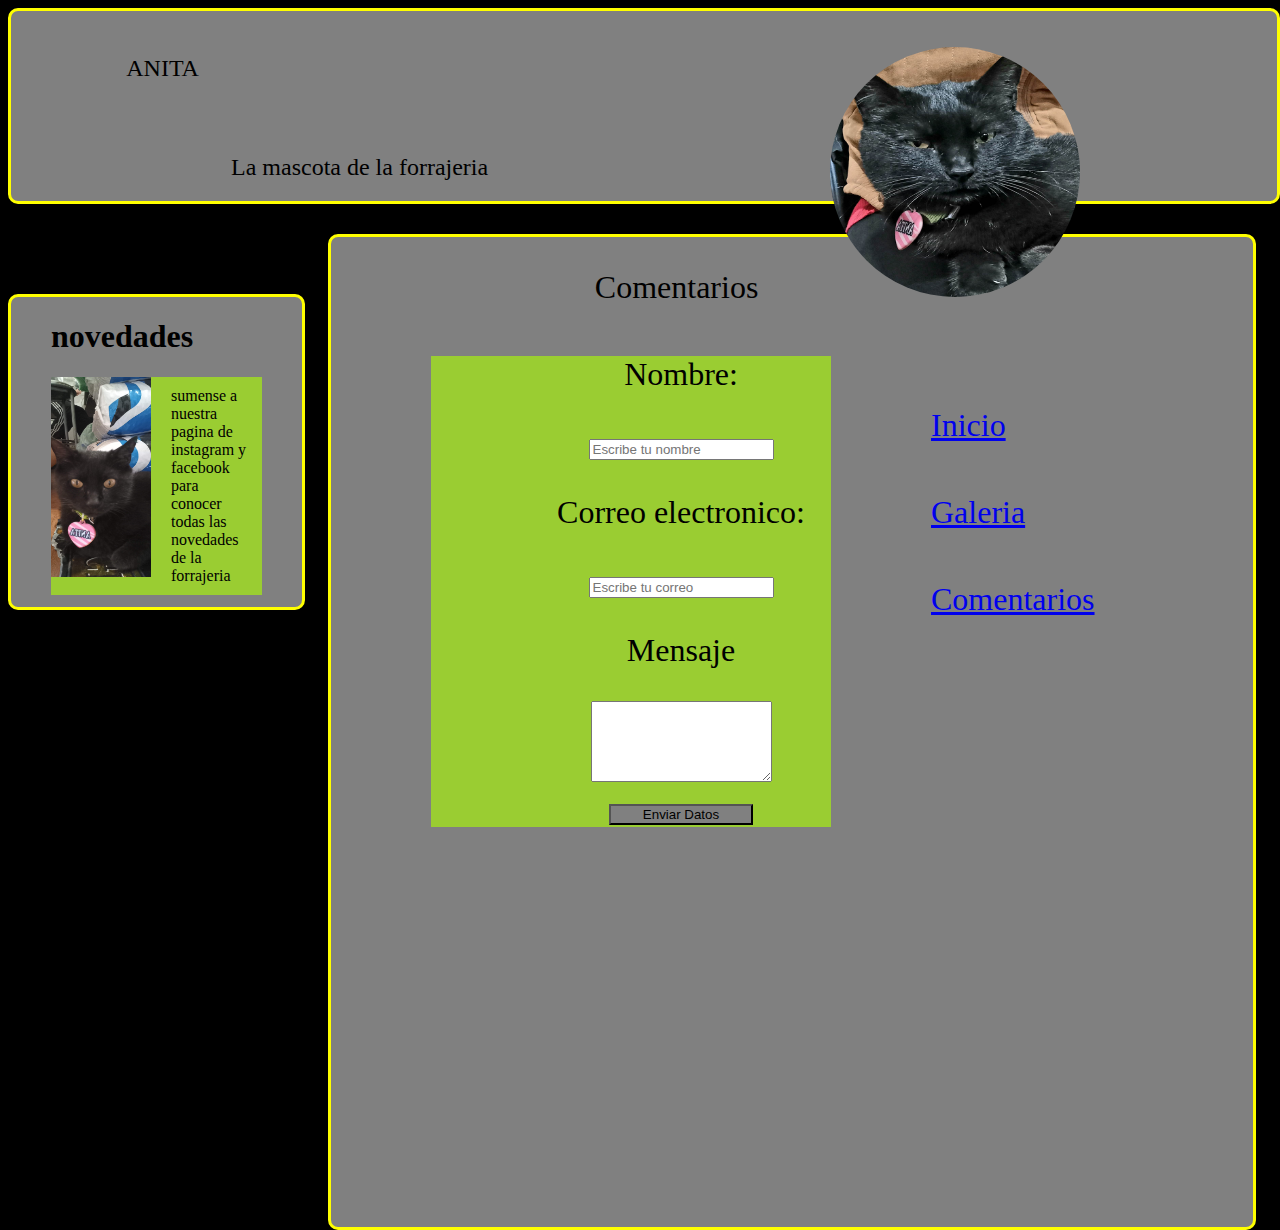
<file: comentarios.html>
<!DOCTYPE html>
<html lang="es">
<head>
    <meta charset="UTF-8">
    <meta http-equiv="X-UA-Compatible" content="IE=edge">
    <meta name="viewport" content="width=device-width, initial-scale=1.0">
   

    <meta name="author" content=“Aquí mis datos" />
 
    <link rel="stylesheet" type="text/css" href="style2.css">
    <title>Ejercicio 8</title>
</head>
    <body>
    <header>
       <div class="header">


   
        <div id="Texto1">
    
      <p id="p_texto1">ANITA </p>
     <p class="textomascota"> La mascota de la forrajeria</p>
    
    </div class="foto">
    <div id="imagen1">
    
        <figure>
    <img class="imagen1" src="img/imagen1.jpg" width="250" height="250" alt=“YO">
    </figure>
    </div>
    </div>

</header>
   
<main>
<div class="main">
<div id="separacion">
    </div>
    <div id="texto2">
    
    <p id="p_texto2">Comentarios</p>
    <div class="form">
        <form action="1" class="form"  >
        <p>Nombre:</p>
        <input type="text" placeholder="Escribe tu nombre" minlength="5" maxlength="20" required >
        <p>Correo electronico:</p>
        <input type="email" placeholder="Escribe tu correo" required>
        <p>Mensaje</p>
        <textarea name="" id="" cols="20" rows="5" maxlength="60" required></textarea>
        <br>
        <input type="submit"    value="       Enviar Datos       " class="boton" >
        
        </form>
        </div>
  <div class="lista">
  <div class="inicio"> <a href="index.html">Inicio</a> </div>
  <div class="galeria"> <a href="galeria.html">Galeria</a></div>
  <div class="comentarios"><a href="comentarios.html">Comentarios</a></div>

  </div>
</div>

</main>
   
<aside>
        <div class="aside">
        <figure class="aside2">
    <h1>novedades</h1>
            <img class="imagen2" src="img/imagen2.jpg" alt=""> 
   <p class="parrafo"> sumense a nuestra pagina de instagram y facebook para conocer todas las novedades de la forrajeria</p>
        </figure>
        </div>
    </aside>

</body>



</html>
</file>
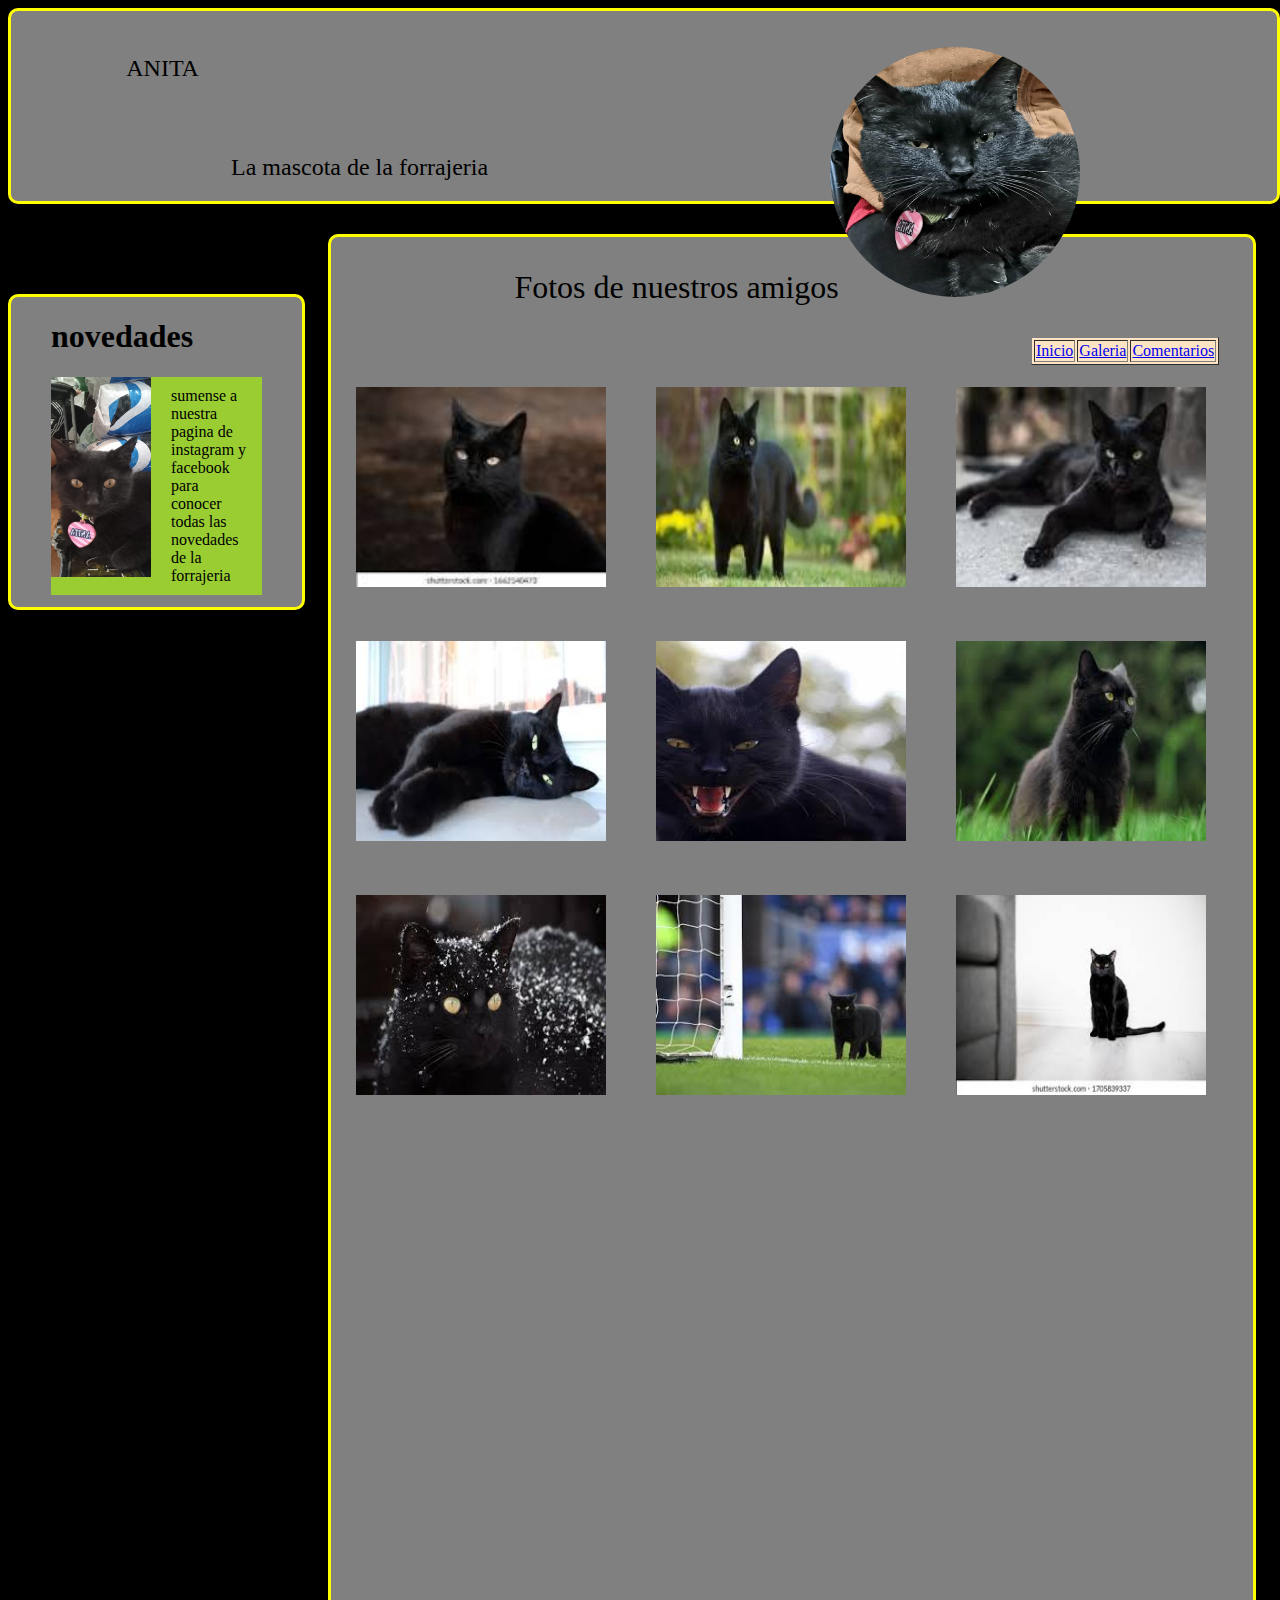
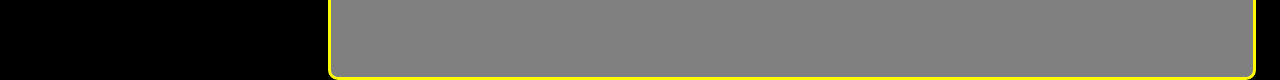
<file: galeria.html>
<!DOCTYPE html>
<html lang="es">
<head>
    <meta charset="UTF-8">
    <meta http-equiv="X-UA-Compatible" content="IE=edge">
    <meta name="viewport" content="width=device-width, initial-scale=1.0">
   

    <meta name="author" content=“Aquí mis datos" />
 
    <link rel="stylesheet" type="text/css" href="style3.css">
    <title>Ejercicio 8</title>
</head>
    
<body>
    
  <header>
       <div class="header">
       <div id="Texto1">
       <p id="p_texto1">ANITA </p>
       <p class="textomascota"> La mascota de la forrajeria</p>
    
    </div class="foto">
    <div id="imagen1">
    
        <figure>
         <img class="imagen1" src="img/imagen1.jpg" width="250" height="250" alt=“YO">
       </figure>
       </div>
       </div>
</header>
   
<main>

    <div class="main">
    <div id="separacion">
    </div>
    <div id="texto2">
    
    <p id="p_texto2">Fotos de nuestros amigos</p>
    </div>
    <div class="galeria">
    
    <div class="foto1">
    <img src="img/galeria1.jpg" alt=""width="250px" height="200px">
    </div>
    <div class="foto2">
    <img src="img/galeria2.jpg" alt=""width="250px" height="200px">
    </div>
    <div class="foto3">
      <img src="img/galeria3.jpg" alt=""width="250px" height="200px">
    </div>
  <div class="foto4">
    <img src="img/galeria4.jpg" alt=""width="250px" height="200px">
  </div>
  <div class="foto5">
    <img src="img/galeria5.jpg" alt=""width="250px" height="200px">
  </div>
  <div class="foto6">
    <img src="img/galeria6.jpg" alt=""width="250px" height="200px">
  </div>
  <div class="foto7">
    <img src="img/galeria7.jpg" alt=""width="250px" height="200px">
 </div>
 <div class="foto8">
  <img src="img/galeria8.jpg" alt=""width="250px" height="200px">
 </div> 
 <div class="foto9">
  <img src="img/galeria9.jpg" alt="" width="250px" height="200px">
 </div>
 </div>
  <table border="1" class="tabla">
    <tr>
  <td> <a href="index.html"> Inicio</a> </td>
 <td><a href="galeria.html">Galeria</a></td>
  <td> <a href="comentarios.html">Comentarios</a > </td>
</tr>
</table>
  </div>

</main>
    
<aside>
        <div class="aside">
        <figure class="aside2">
        <h1>novedades</h1>
      <img class="imagen2" src="img/imagen2.jpg" alt=""> 
       <p class="parrafo"> sumense a nuestra pagina de instagram y facebook para conocer todas las novedades de la forrajeria</p>
     </figure>
        </div>
</aside>

</body>



</html>
</file>
<file: style2.css>
#Texto1{
    width:80%;
    float: left;
    font-family:Verdana;
    font-size:150%;
    text-align:justify;
    } 
    
    #p_texto1{
    text-align:right;
    margin-bottom:2em;}
    
    .imagen1{
        border-radius: 50%;
        
    }

    #imagen1{
float: right;

    grid-row: 1;
    grid-column: 6/6;
position: relative;
z-index: 2;
   
   
}
    #separacion{
    clear:both;
    }
.textomascota{ 
   position: absolute;
    text-align: right;
margin-left: 200px;
margin-bottom: 200px;

}
    #texto2{
        width:75%;
        float:left;
        font-size:200%;
        text-align:justify;
        }
        #p_texto2{
        text-align:center;
        }
        #imagen2{
        width:25%;
    
        
        }
       .imagen2{

        width: 100px;
        height: 200px;
       float: left;
       margin-right: 20px;}

    .header{ display: grid;
        background-color: gray;
        height: 150px;
        width: 97%;   
        border-radius: 10px;   
        border-style: solid;
        padding: 20px;  
        border-color: yellow;
    }

   
.main { width: 72%;
    height: 110%;
z-index: 1;
    border-style: solid;
border-color: yellow;
margin-left: 25%;
position: absolute;
margin-top: 30px;
margin-right: 30px;
border-radius: 10px;
background-color: gray;
}   
 .aside{
    border-style: solid;
    border-color: yellow;
 width: 23%;
height: 310px;
margin-top: 90px;
border-radius: 10px;
background-color: gray;
}



.parrafo{ background-color: yellowgreen;
     padding: 10px;

    }

    .lista{ 
        display: grid;
    position: absolute;
    margin-top: -420px;
    margin-left: 600px;
}
    .inicio{ 
        grid-row: 1;
        grid-column: 1;
   margin-right: 100px;
    margin-bottom: 50px;
}
    .galeria{ 
        grid-row: 2;
        grid-column: 1;   
    margin-right: 100px;
    margin-bottom: 50px;
}
    .comentarios{ 
        grid-row: 3;
        grid-column: 1;
    }

    .boton:hover { background-color:white;}
.boton{ background-color: gray;}
.form{ background-color:yellowgreen; margin-top: 50px; width: 300px; margin-left: 100px;}
form{ text-align: center; margin: auto; width: 10px;}
.boton:active {background-color: blue;}

body{ 
    background-color: black;
}
</file>
<file: style3.css>
#Texto1{
    width:80%;
    float: left;
    font-family:Verdana;
    font-size:150%;
    text-align:justify;
    } 
    
    #p_texto1{
    text-align:right;
    margin-bottom:2em;}
    
    .imagen1{
        border-radius: 50%;
        
    }

    #imagen1{
float: right;

    grid-row: 1;
    grid-column: 6/6;
position: relative;
z-index: 2;
   
   
}
    #separacion{
    clear:both;
    }
.textomascota{ 
   position: absolute;
    text-align: right;
margin-left: 200px;
margin-bottom: 200px;

}
    #texto2{
        width:75%;
        float:left;
        font-size:200%;
        text-align:justify;
        }
        #p_texto2{
        text-align:center;
        }
        #imagen2{
        width:25%;
    
        
        }
       .imagen2{

        width: 100px;
        height: 200px;
       float: left;
       margin-right: 20px;}

    .header{ display: grid;
        background-color: gray;
        height: 150px;
        width: 97%;   
        border-radius: 10px;   
        border-style: solid;
        padding: 20px;  
        border-color: yellow;
    }

   
.main { width: 72%;
    height: 160%;
z-index: 1;
    border-style: solid;
border-color: yellow;
margin-left: 25%;
position: absolute;
margin-top: 30px;
margin-right: 30px;
border-radius: 10px;
background-color: gray;

}   
 .aside{
    border-style: solid;
    border-color: yellow;
 width: 23%;
height: 310px;
margin-top: 90px;
border-radius: 10px;
background-color: gray;
}

.galeria{ display: grid;
position: absolute;
margin-top: 150px;
}
.foto1{ 
    grid-column: 1;
    grid-row: 2;
    margin-right: 50px;
margin-bottom: 50px;
margin-left: 25px;
}
.foto2{ 
    grid-column: 2;
    grid-row: 2;
margin-right: 50px;
}

.foto3 { 
grid-column: 3;
grid-row: 2;
}
.foto4{ 
 grid-column: 1;
 grid-row: 3;   
margin-left: 25px;
margin-bottom: 50px;
}
.foto5{ 
    grid-column: 2;
    grid-row: 3;   
   }
   .foto6{ 
    grid-column: 3;
    grid-row: 3;   
   margin-right: 25px;
}
   .foto7{ 
    grid-column: 1;
    grid-row: 4;   
   margin-left: 25px;
}
   .foto8{ 
    grid-column: 2;
    grid-row: 4;   
   }
   .foto9{ 
    grid-column: 3;
    grid-row: 4;   
   margin-right: 25px;
}
.parrafo{ background-color: yellowgreen;
     padding: 10px;

    }

    .tabla{ 
    position: absolute;
    z-index: 3;
    margin-top: 100px;
    margin-left: 700px;
background-color: bisque;
}
    .inicio{ 
        grid-row: 1;
        grid-column: 1;
   margin-right: 100px;
    margin-bottom: 50px;
}
    .galeria{ 
        grid-row: 2;
        grid-column: 1;   
    margin-right: 100px;
    margin-bottom: 50px;
}
    .comentarios{ 
        grid-row: 3;
        grid-column: 1;
    }

    .boton:hover { background-color:white;}
.boton{ background-color: gray;}
.form{ background-color:yellowgreen; margin-top: 50px; width: 300px; margin-left: 100px;}
form{ text-align: center; margin: auto; width: 10px;}
.boton:active {background-color: blue;}

body {
    background-color: black;
}
</file>
